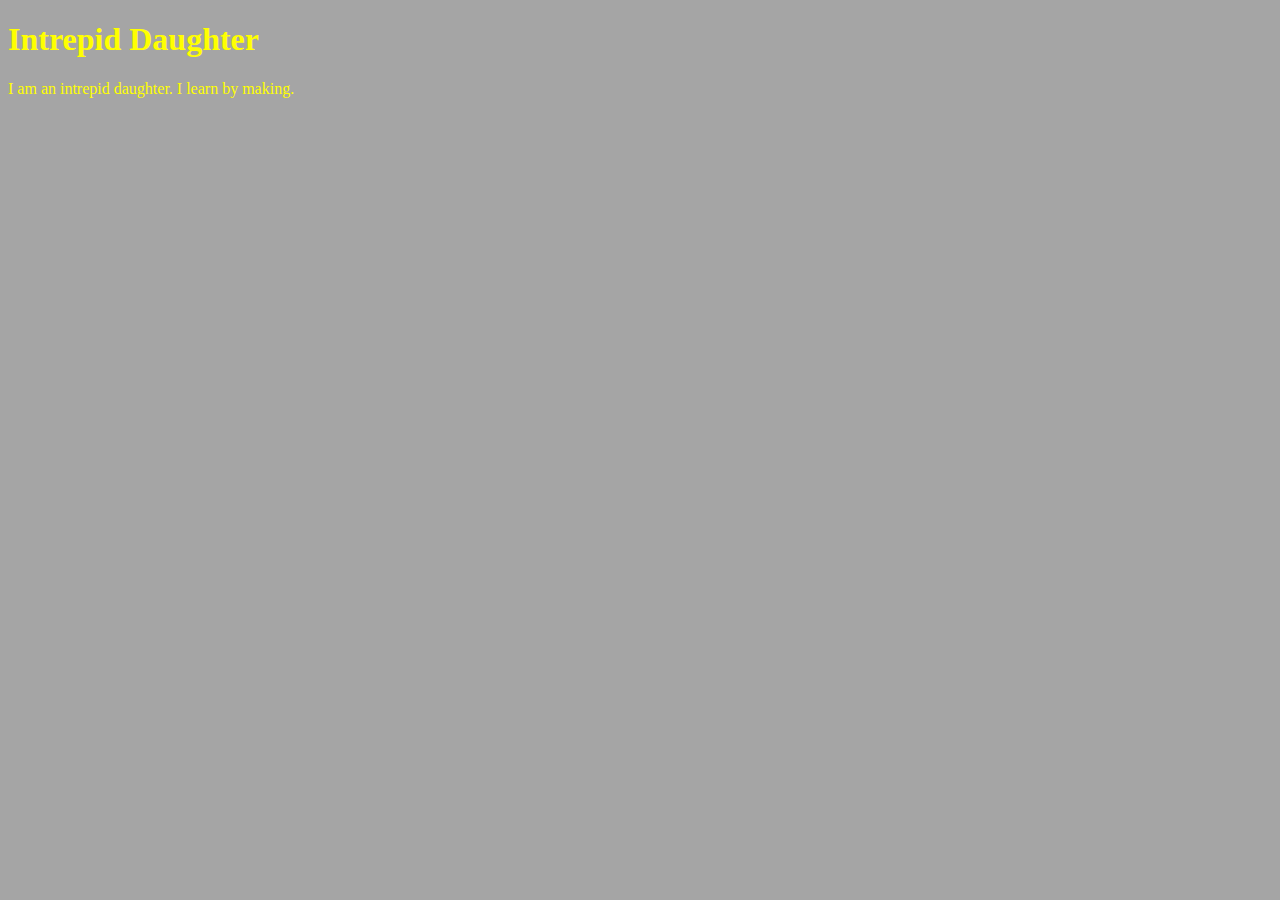
<file: unit_1/index.html>
<!DOCTYPE html>
<html>
<head>
<link rel="stylesheet" type="text/css" href="css/style.css">
<title>Intrepid Daughter</title>
</head>
<body>
<h1>Intrepid Daughter</h1>
<p>I am an intrepid daughter. I learn by making.</p>
</body>
</file>
<file: unit_1/css/style.css>
body {
	background-color: #A5A5A5;
}
h1, p {
	color: yellow;
	font-family: Georgia;
	font-style: bold;
}
</file>
